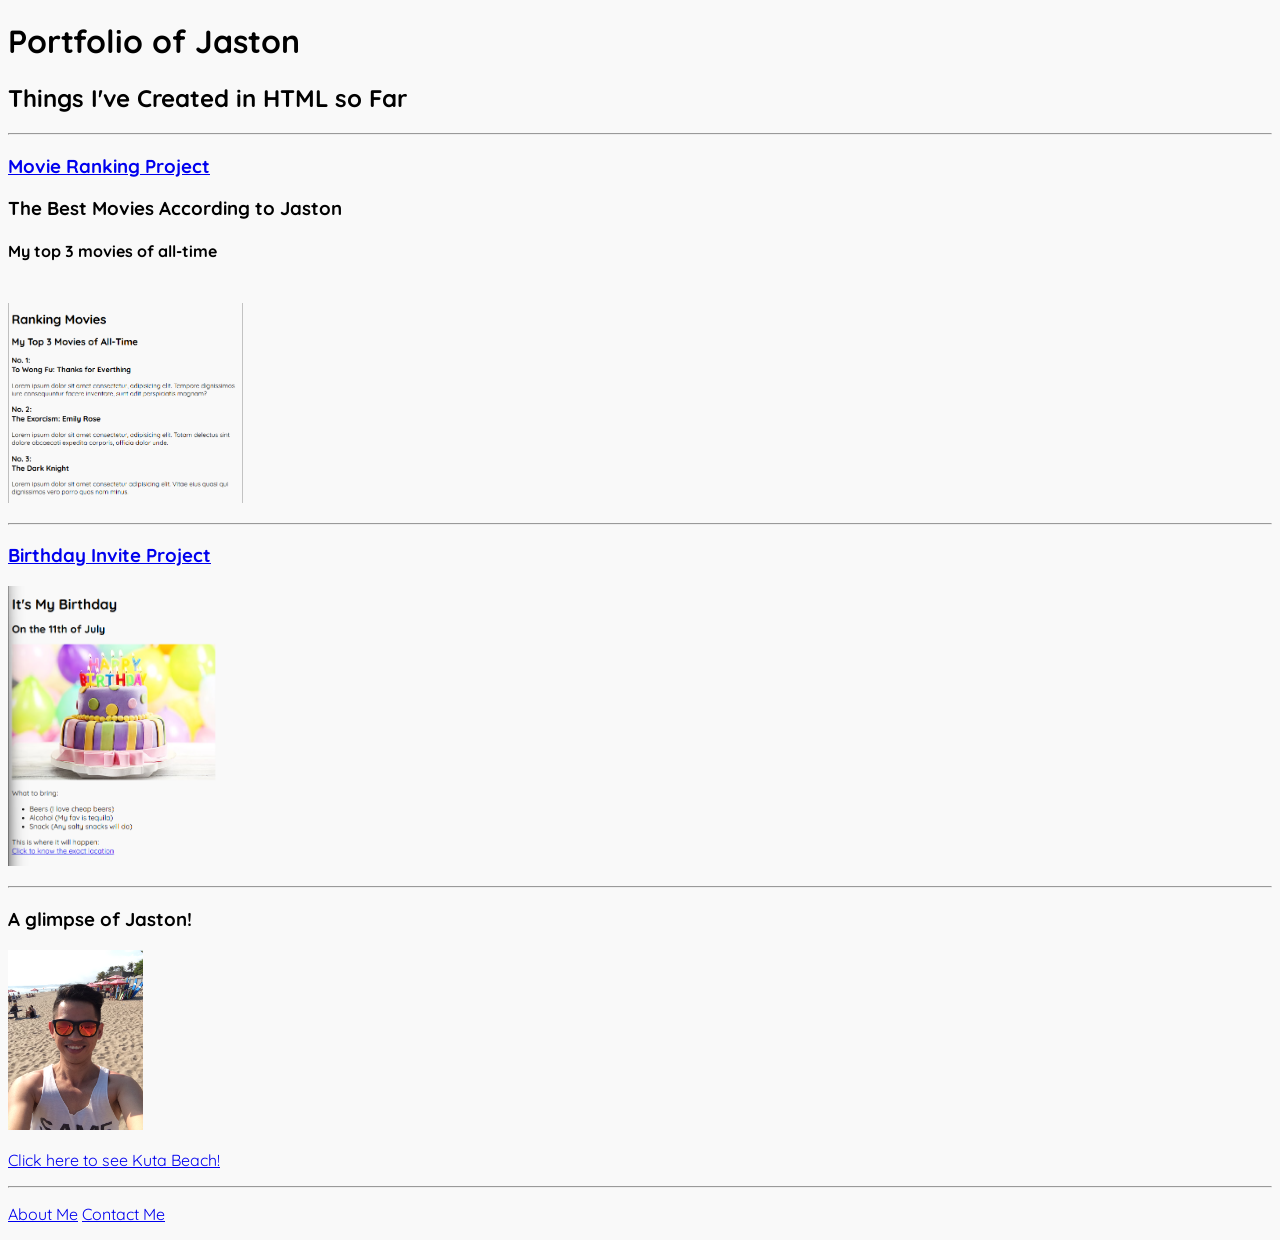
<file: index.html>
<!DOCTYPE html>
<html lang="en">
<head>
   <meta charset="UTF-8">
   <meta name="viewport" content="width=device-width, initial-scale=1.0">
   <meta name="author" content="Jaston CS Kong">
   <meta name="description" content="Lesson 28: Building a portfolio with HTML">
   <link rel="stylesheet" href="./css/main.css">

   <title>My Portfolio</title>
</head>
<body>
   <h1>Portfolio of Jaston</h1>
   <p>
      <h2>Things I've Created in HTML so Far</h2>
      
      <hr />
      
      <h3><a href="./public/movie-ranking.html">Movie Ranking Project</a></h3>
      <h3>The Best Movies According to Jaston</h3>
      <p>
         <h4>My top 3 movies of all-time</h4>
         <br />
         <img src="./screenshot/movie-ranking.png" alt="A screenshot that shows my top 3 movies of all-time" height="200px" loading="lazy" />
      </p>

      <hr />

      <h3><a href="./public/birthday-invitation.html">Birthday Invite Project</a></h3>
      <p>
         <img src="./screenshot/birthday-invitation.png" alt="A screenshot that shows my birthday invitation project" height="280px" loading="lazy" />
      </p>

      <hr />

      <h3>A glimpse of Jaston!</h3>
      <img
         src="./img/Me_Bali.JPG"
         alt="Jaston wears a shade at Kuta Beach, Bali."
         height="180px"
         loading="lazy"
      />
      <br />
      <p>
         <a href="https://maps.app.goo.gl/dSEAoszvzLE3pBRG8">Click here to see Kuta Beach!</a>
      </p>
      <hr />
      <p>
         <a href="./public/about.html">About Me</a>
         <a href="./public/contact.html">Contact Me</a>
      </p>
</body>
</html>
</file>
<file: css/main.css>
@import url(https://fonts.googleapis.com/css?family=Quicksand:300,regular,500,600,700);

* {
   background-color: rgb(249,249,249);
   font-family: Quicksand, Arial, Helvetica, sans-serif;
}
</file>
